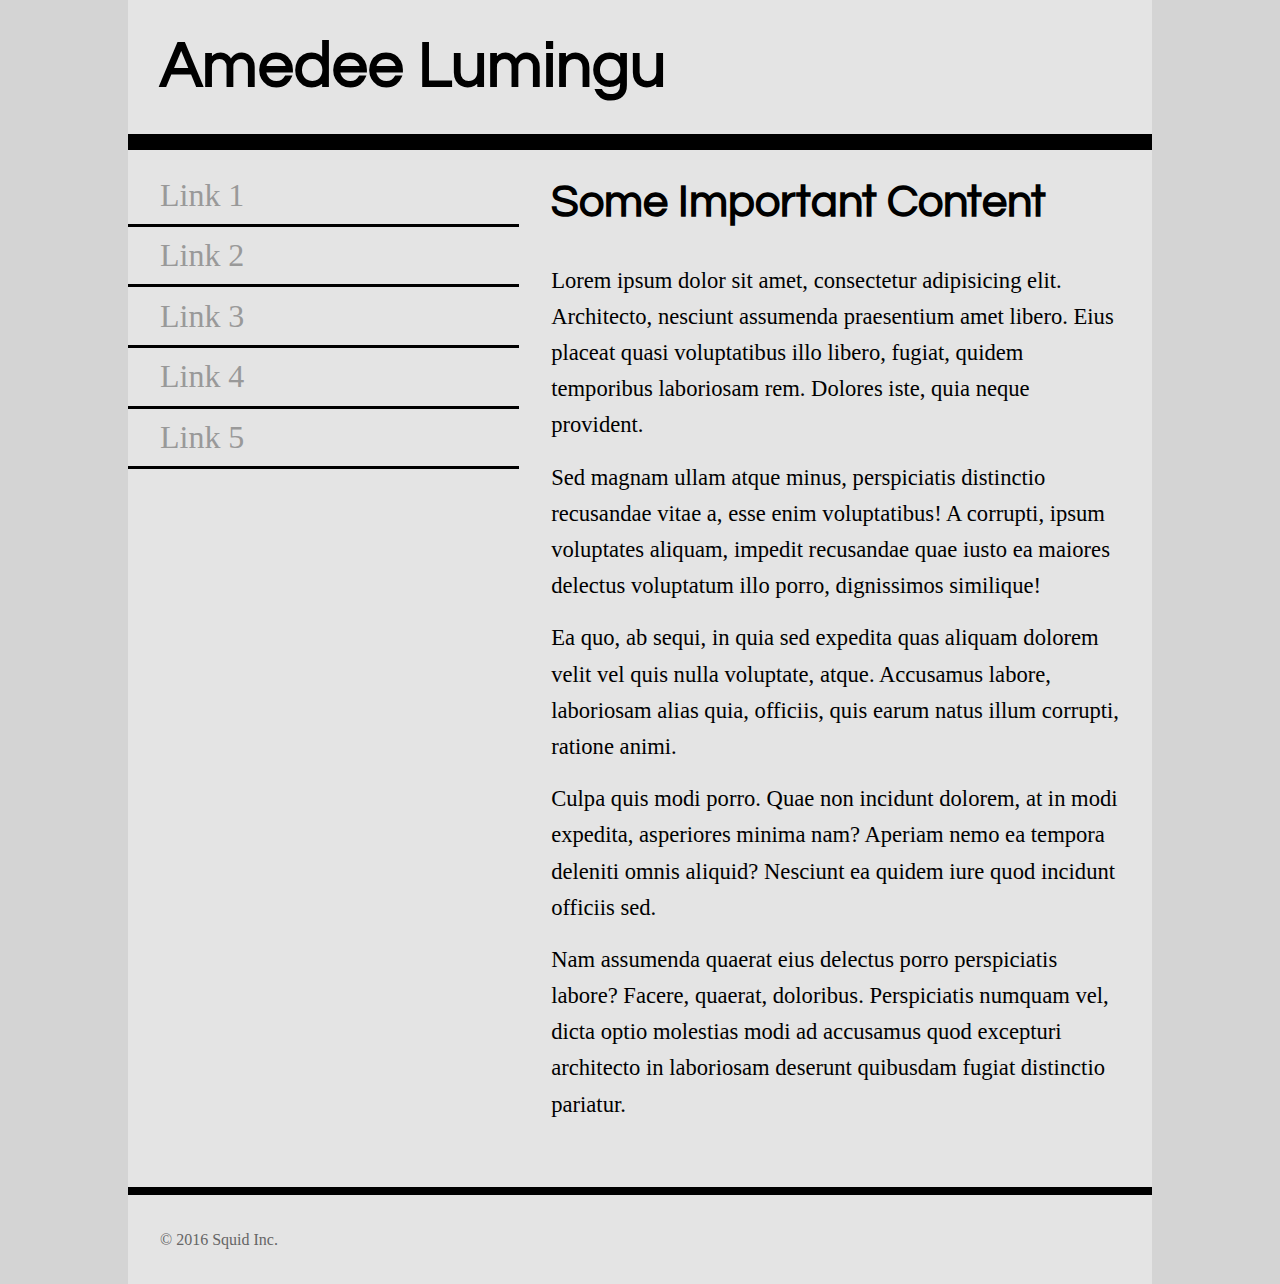
<file: index.html>
<!DOCTYPE html>
<html lang="en">

<head>
    <meta charset="UTF-8">
    <title>Font Assignment</title>
    <!-- two pages are 
    index.html with sans-serif headings and serif body text
    
    two.html with serif headings and sans-serif body text
    
    don't forget to add your google font <link> in the right place
    -->
    <meta name="viewpoint" content="width=device-width" />
    <link href="one.css" rel="stylesheet" type="text/css" /> </head>

<body>
    <div class="wrapper">
        <header>
            <h1>Amedee Lumingu</h1> </header>
        <nav>
            <ul>
                <li><a href="#">Link 1</a></li>
                <li><a href="#">Link 2</a></li>
                <li><a href="#">Link 3</a></li>
                <li><a href="#">Link 4</a></li>
                <li><a href="#">Link 5</a></li>
            </ul>
        </nav>
        <main>
            <h2>Some Important Content</h2>
            <p>Lorem ipsum dolor sit amet, consectetur adipisicing elit. Architecto, nesciunt assumenda praesentium amet libero. Eius placeat quasi voluptatibus illo libero, fugiat, quidem temporibus laboriosam rem. Dolores iste, quia neque provident.</p>
            <p>Sed magnam ullam atque minus, perspiciatis distinctio recusandae vitae a, esse enim voluptatibus! A corrupti, ipsum voluptates aliquam, impedit recusandae quae iusto ea maiores delectus voluptatum illo porro, dignissimos similique!</p>
            <p>Ea quo, ab sequi, in quia sed expedita quas aliquam dolorem velit vel quis nulla voluptate, atque. Accusamus labore, laboriosam alias quia, officiis, quis earum natus illum corrupti, ratione animi.</p>
            <p>Culpa quis modi porro. Quae non incidunt dolorem, at in modi expedita, asperiores minima nam? Aperiam nemo ea tempora deleniti omnis aliquid? Nesciunt ea quidem iure quod incidunt officiis sed.</p>
            <p>Nam assumenda quaerat eius delectus porro perspiciatis labore? Facere, quaerat, doloribus. Perspiciatis numquam vel, dicta optio molestias modi ad accusamus quod excepturi architecto in laboriosam deserunt quibusdam fugiat distinctio pariatur.</p>
        </main>
        <footer>
            <p>&copy; 2016 Squid Inc.</p>
        </footer>
    </div>
</body>

</html>
</file>
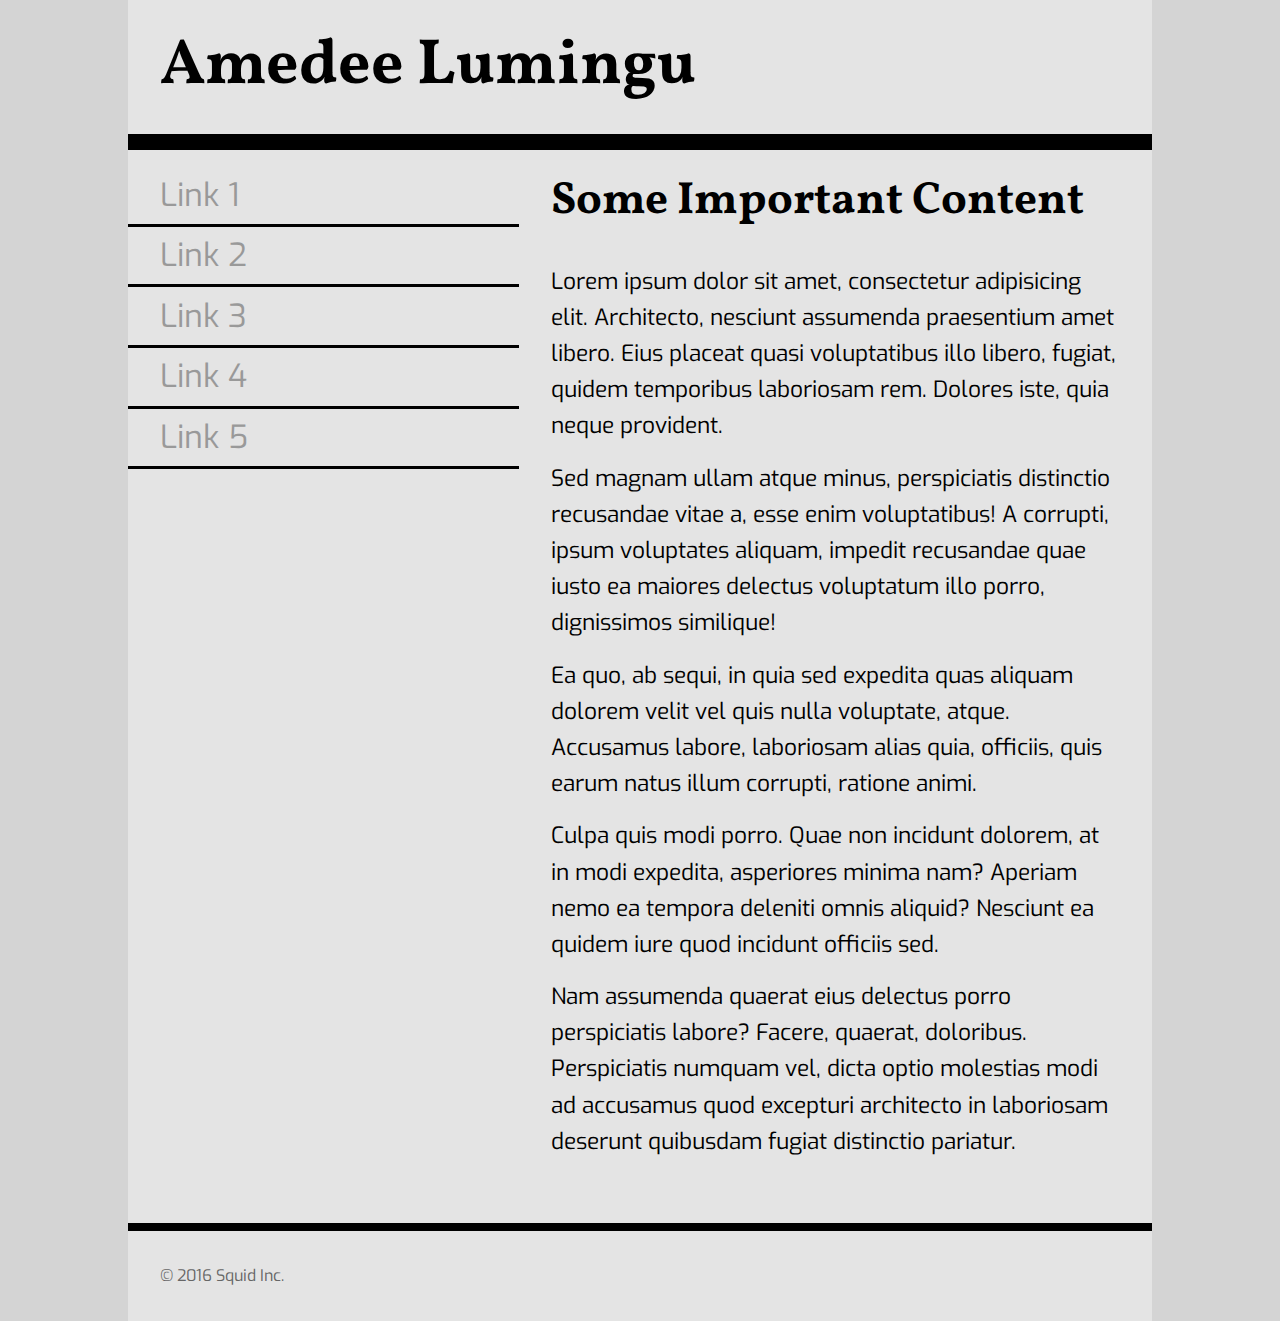
<file: two.html>
<!DOCTYPE html>
<html lang="en">

<head>
    <meta charset="UTF-8">
    <title>Font Assignment</title>
    <!-- two pages are 
    index.html with sans-serif headings and serif body text
    
    two.html with serif headings and sans-serif body text
    
    don't forget to add your google font <link> in the right place
    -->
    <meta name="viewpoint" content="width=device-width" />
    <link href="two.css" rel="stylesheet" type="text/css" /> </head>

<body>
    <div class="wrapper">
        <header>
            <h1>Amedee Lumingu</h1> </header>
        <nav>
            <ul>
                <li><a href="#">Link 1</a></li>
                <li><a href="#">Link 2</a></li>
                <li><a href="#">Link 3</a></li>
                <li><a href="#">Link 4</a></li>
                <li><a href="#">Link 5</a></li>
            </ul>
        </nav>
        <main>
            <h2>Some Important Content</h2>
            <p>Lorem ipsum dolor sit amet, consectetur adipisicing elit. Architecto, nesciunt assumenda praesentium amet libero. Eius placeat quasi voluptatibus illo libero, fugiat, quidem temporibus laboriosam rem. Dolores iste, quia neque provident.</p>
            <p>Sed magnam ullam atque minus, perspiciatis distinctio recusandae vitae a, esse enim voluptatibus! A corrupti, ipsum voluptates aliquam, impedit recusandae quae iusto ea maiores delectus voluptatum illo porro, dignissimos similique!</p>
            <p>Ea quo, ab sequi, in quia sed expedita quas aliquam dolorem velit vel quis nulla voluptate, atque. Accusamus labore, laboriosam alias quia, officiis, quis earum natus illum corrupti, ratione animi.</p>
            <p>Culpa quis modi porro. Quae non incidunt dolorem, at in modi expedita, asperiores minima nam? Aperiam nemo ea tempora deleniti omnis aliquid? Nesciunt ea quidem iure quod incidunt officiis sed.</p>
            <p>Nam assumenda quaerat eius delectus porro perspiciatis labore? Facere, quaerat, doloribus. Perspiciatis numquam vel, dicta optio molestias modi ad accusamus quod excepturi architecto in laboriosam deserunt quibusdam fugiat distinctio pariatur.</p>
        </main>
        <footer>
            <p>&copy; 2016 Squid Inc.</p>
        </footer>
    </div>
</body>

</html>
</file>
<file: one.css>
@import url('https://fonts.googleapis.com/css?family=Old+Standard+TT|Questrial');
* {
    padding: 0;
    margin: 0;
    box-sizing: border-box;
}

html {
    font-size: 16px;
    line-height: 1.6;
    font-family: 'Old Standard TT', serif;
}

html,
body {
    background-color: #d4d4d4;
}

h1 {
    font-family: 'Questrial', sans-serif;
    font-size: 3.998rem;
    padding: 1rem 2rem;
}

h2 {
    font-family: 'Questrial', sans-serif;
    font-size: 2.827rem;
    padding: 1rem 2rem;
}

nav ul {
    padding: 1rem 0;
}

nav li {
    font-size: 1.999rem;
    list-style-type: none;
}

nav li>a {
    display: block;
    text-decoration: none;
    border-bottom: 0.2rem solid black;
    padding: 0.2rem 2rem;
    color: #999;
}

nav li>a:hover,
nav li>a:active {
    color: #222;
}

p {
    font-size: 1.414rem;
    padding: 0.5rem 2rem;
}

main p:last-child {
    padding-bottom: 4rem;
}

.wrapper {
    width: 80%;
    max-width: 1200px;
    margin: 0 auto;
    background-color: #e4e4e4;
}

header {
    width: 100%;
    border-bottom: 1rem solid black;
}

nav {
    float: left;
    width: 38.2%;
}

main {
    float: right;
    width: 61.8%;
}

footer {
    clear: both;
    width: 100%;
    border-top: 0.5rem solid black;
}

footer p {
    font-size: 1rem;
    padding: 2rem;
    color: #666;
}
</file>
<file: two.css>
@import url('https://fonts.googleapis.com/css?family=Exo|Vollkorn');
* {
    padding: 0;
    margin: 0;
    box-sizing: border-box;
}

html {
    font-size: 16px;
    line-height: 1.6;
    font-family: 'Exo', sans-serif;
}

html,
body {
    background-color: #d4d4d4;
}

h1 {
    font-family: 'Vollkorn', serif;
    font-size: 3.998rem;
    padding: 1rem 2rem;
}

h2 {
    font-family: 'Vollkorn', serif;
    font-size: 2.827rem;
    padding: 1rem 2rem;
}

nav ul {
    padding: 1rem 0;
}

nav li {
    font-size: 1.999rem;
    list-style-type: none;
}

nav li>a {
    display: block;
    text-decoration: none;
    border-bottom: 0.2rem solid black;
    padding: 0.2rem 2rem;
    color: #999;
}

nav li>a:hover,
nav li>a:active {
    color: #222;
}

p {
    font-size: 1.414rem;
    padding: 0.5rem 2rem;
}

main p:last-child {
    padding-bottom: 4rem;
}

.wrapper {
    width: 80%;
    max-width: 1200px;
    margin: 0 auto;
    background-color: #e4e4e4;
}

header {
    width: 100%;
    border-bottom: 1rem solid black;
}

nav {
    float: left;
    width: 38.2%;
}

main {
    float: right;
    width: 61.8%;
}

footer {
    clear: both;
    width: 100%;
    border-top: 0.5rem solid black;
}

footer p {
    font-size: 1rem;
    padding: 2rem;
    color: #666;
}
</file>
